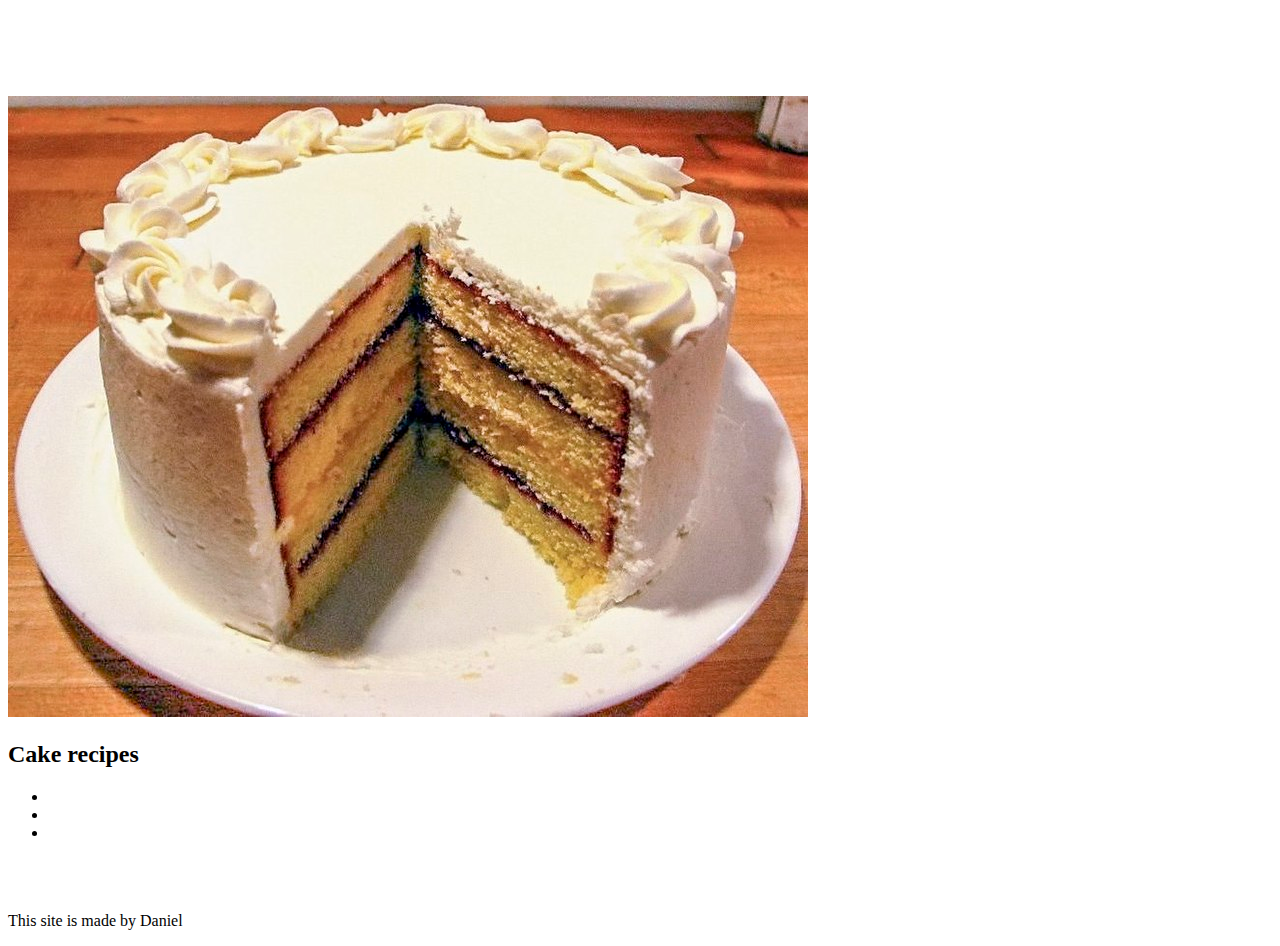
<file: index.html>
<!DOCTYPE html>
<html lang="en">
<head>
    <meta charset="UTF-8">
    <meta http-equiv="X-UA-Compatible" content="IE=edge">
    <meta name="viewport" content="width=device-width, initial-scale=1.0">
    <title>Homepage</title>
    <link rel="stylesheet" href="style.css">
</head>
<body>
    <h1 class="title">Daniels cookingbook</h1>
    <img src="cake.jpeg" class="pic">
    <h2 id="title2">Cake recipes</h2>
    <ul class="list">
        <li><a href="recipes/chocolatecake.html">Chocolate cake</a></li>
        <li><a href="recipes/lemoncake.html">Lemon cake</a></li>
        <li><a href="recipes/applecake.html">Apple cake</a></li>
    </ul>
    <p id="bot"><br><br><br>This site is made by Daniel</p>
</body>
</html>
</file>
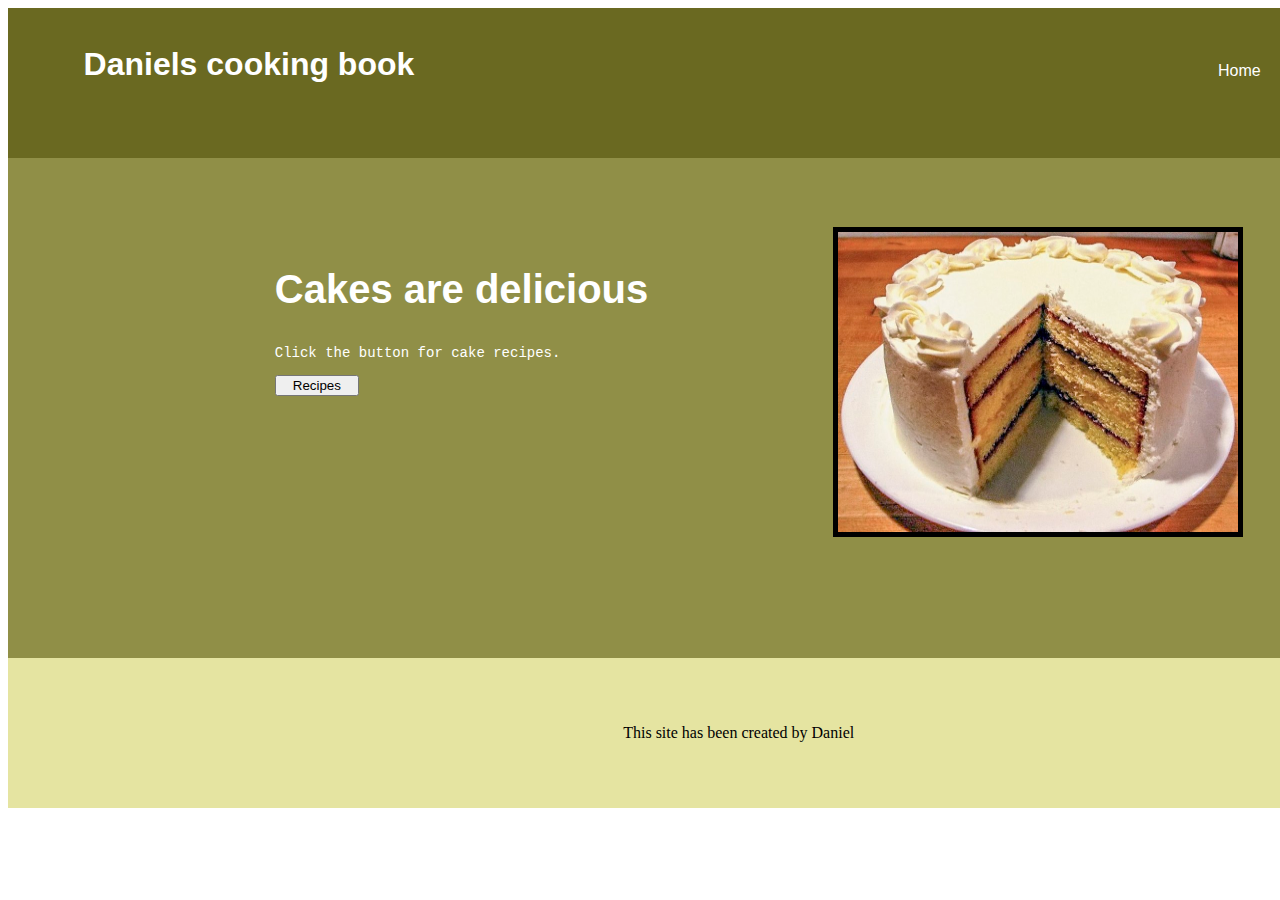
<file: Cake recipe website/index.html>
<!DOCTYPE html>
<html lang="en">
<head>
    <meta charset="UTF-8">
    <meta http-equiv="X-UA-Compatible" content="IE=edge">
    <meta name="viewport" content="width=device-width, initial-scale=1.0">
    <title>Home</title>
    <link rel="stylesheet" href="style.css">
</head>
<body>
    <div class="page">
        <div class="top">
            <h1 class="title">Daniels cooking book</h1>
            <ul>
                <li ><a href="index.html">Home</a></li>
                <li ><a href="recipes.html">Recipes</a></li>
                <li ><a href="about">About us</a></li>
            </ul>
        </div>
        <div class="mid">
            <ul>
                <li class="midbox">
                    <div>
                        <h2 id="boxtitle">Cakes are delicious</h2>
                        <p id="boxpa">Click the button for cake recipes.</p>
                        <button >
                            <a href="recipes.html" id="boxbutton">Recipes</a>
                        </button>
                    </div> 
                </li>
                <li><img src="cake.jpeg" alt="picture of cake" id="pic"></li>
            </ul>
        </div>
        <div class="bot">
            <p>This site has been created by Daniel</p>
        </div>
    </div>
</body>
</html>
</file>
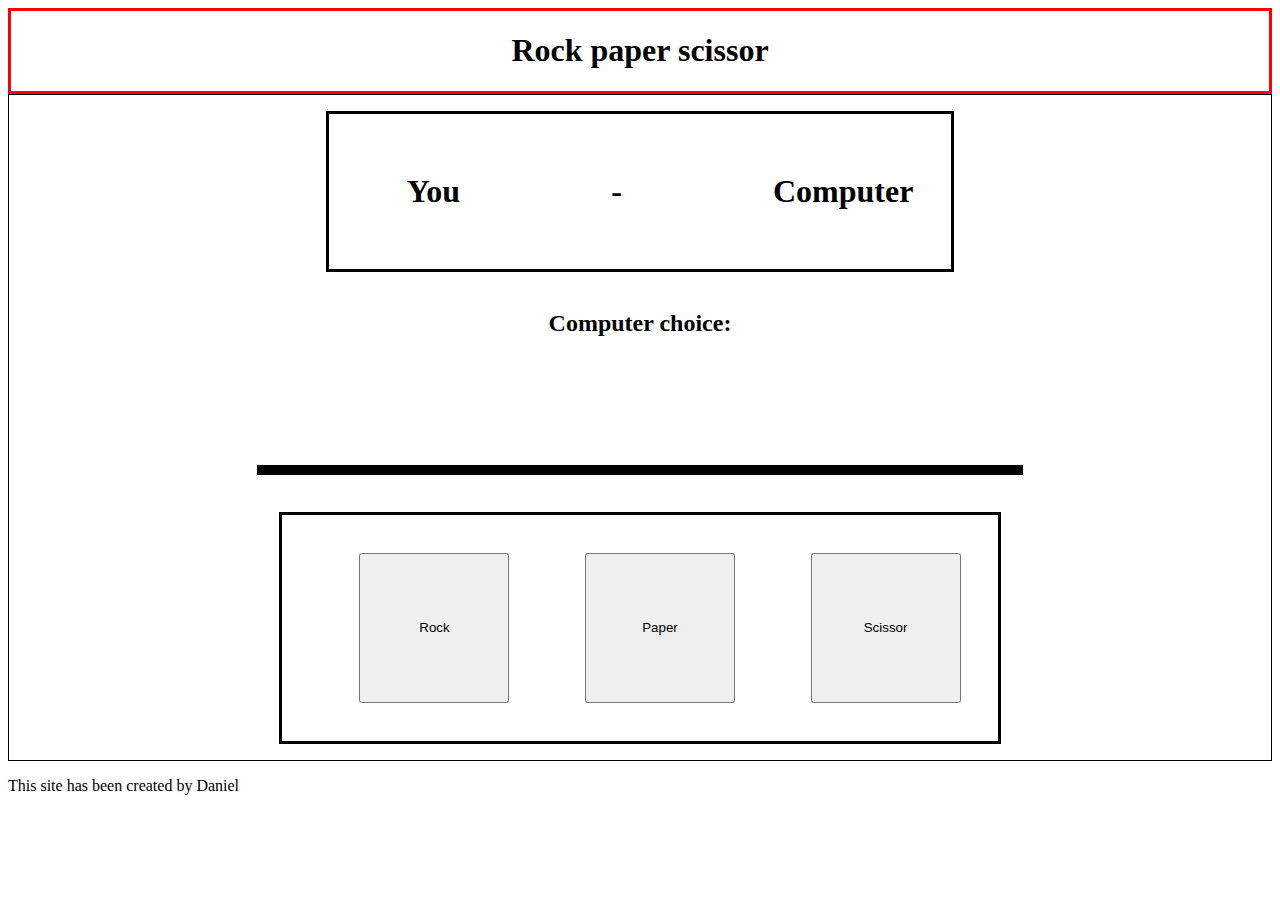
<file: Rock paper scissors/index.html>
<!DOCTYPE html>
<html lang="en">
<head>
    <meta charset="UTF-8">
    <meta http-equiv="X-UA-Compatible" content="IE=edge">
    <meta name="viewport" content="width=device-width, initial-scale=1.0">
    <title>Rock paper Scissor</title>
    <script src="script.js" defer></script>
    <link rel="stylesheet" href="style.css">
</head>
<body>
    <div class="page">
        <div class="top">
            <h1 class="title">Rock paper scissor</h1>
        </div>
        <div class="mid">
            <div id="topmid">
                <ul>
                    <li><h1>You</h1></li>
                    <li><h1 id="playerscore"></h1></li>
                    <li><h1>-</h1></li>
                    <li><h1 id="computerscore"></h1></li>
                    <li><h1>Computer</h1></li>
                </ul>
            </div>
            <div>
                <h1 id="winner"></h1>
                <h2>Computer choice:</h2>
                <h4 id="computerchoice"></h4>
            </div>
            <h1 id="border"></h1>
            <ul>
                <li><button id="rock" >Rock</button></li>
                <li><button id="paper" >Paper</button></li>
                <li><button id="scissor" >Scissor</button></li>
            </ul>
        </div>
        <div class="bot">
            <p>This site has been created by Daniel</p>
        </div>
    </div>
  </body>
</html>
</file>
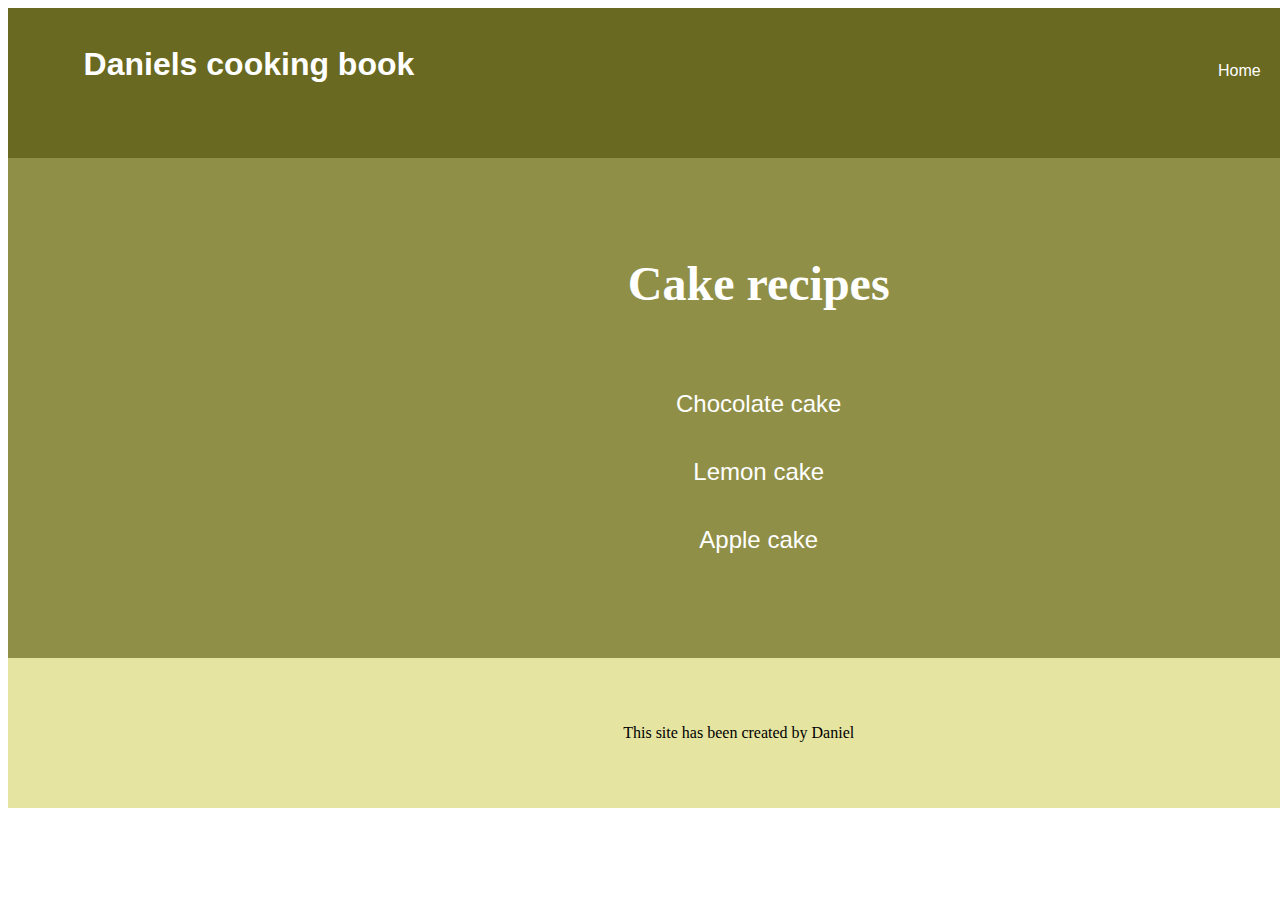
<file: recipes.html>
<!DOCTYPE html>
<html lang="en">
<head>
    <meta charset="UTF-8">
    <meta http-equiv="X-UA-Compatible" content="IE=edge">
    <meta name="viewport" content="width=device-width, initial-scale=1.0">
    <title>Recipes</title>
    <link rel="stylesheet" href="style.css">
</head>
<body>
    <div class="page">
        <div class="top">
            <h1 class="title">Daniels cooking book</h1>
            <ul>
                <li ><a href="index.html">Home</a></li>
                <li ><a href="recipes.html">Recipes</a></li>
                <li ><a href="about">About us</a></li>
            </ul>
        </div>
        <div class="mid2">
            <ul>
                <li id="mid2btit"><h2>Cake recipes</h2></li>
                <li class="mid2b"><a href="recipes/chocolatecake.html">Chocolate cake</a></li>
                <li class="mid2b"><a href="recipes/lemoncake.html">Lemon cake</a></li>
                <li class="mid2b"><a href="recipes/applecake.html">Apple cake</a></li>
            </ul>
        </div>
        <div class="bot">
            <p>This site has been created by Daniel</p>
        </div>
    </div>
</body>
</html>
</file>
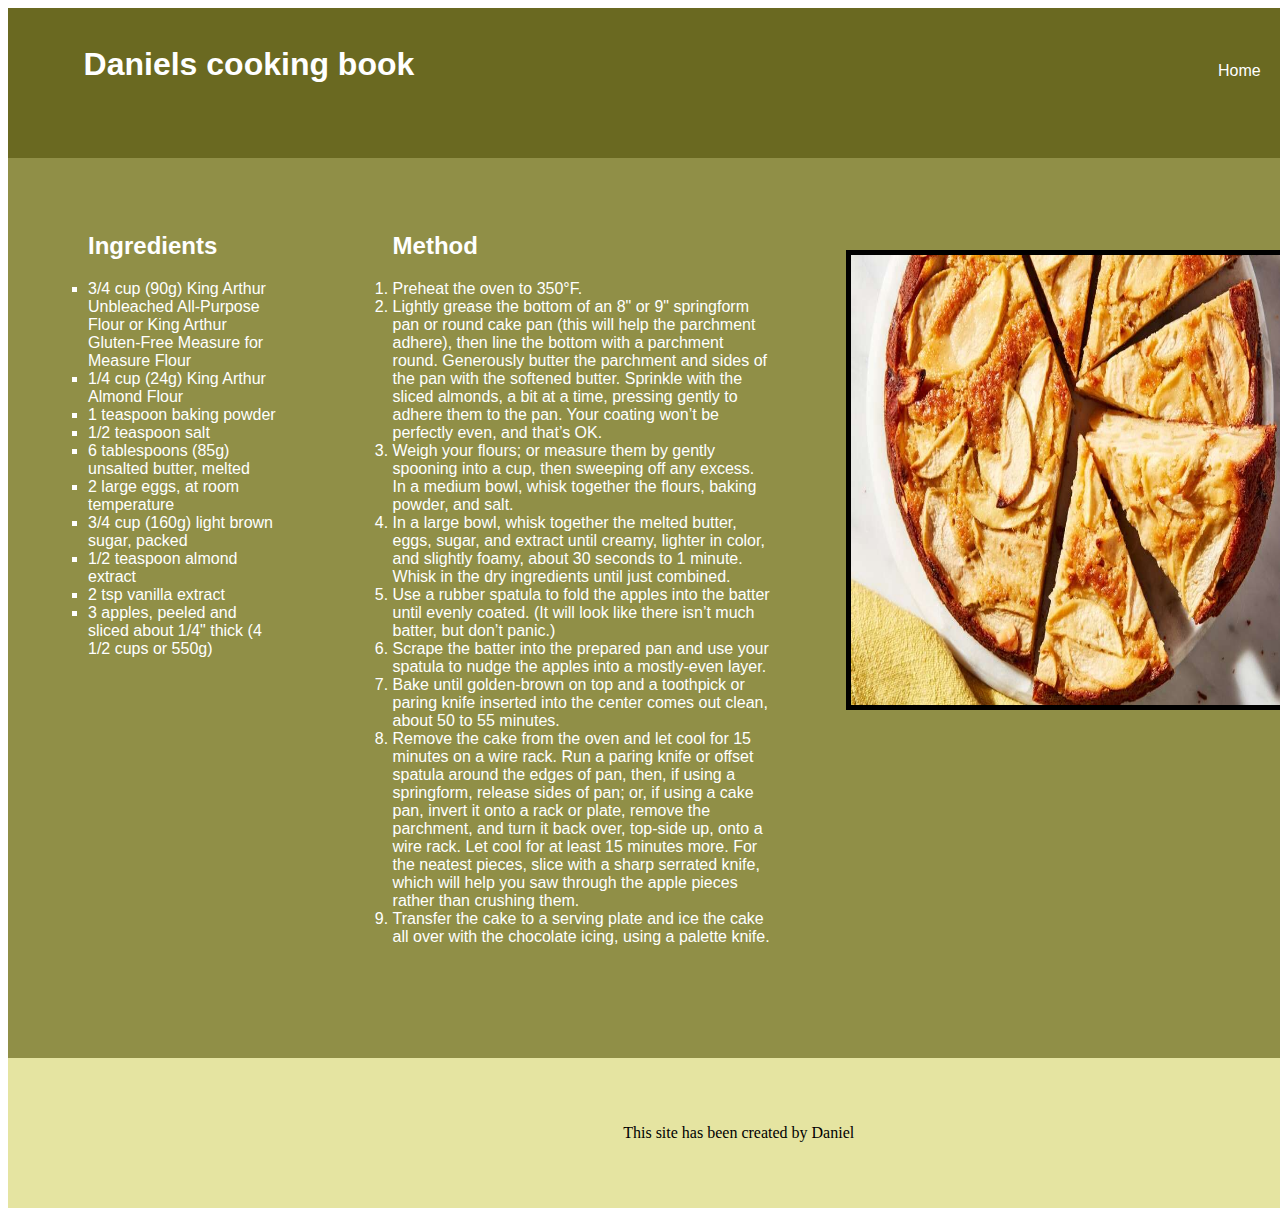
<file: recipes/applecake.html>
<!DOCTYPE html>
<html lang="en">
<head>
    <meta charset="UTF-8">
    <meta http-equiv="X-UA-Compatible" content="IE=edge">
    <meta name="viewport" content="width=device-width, initial-scale=1.0">
    <title>Apple cake</title>
    <link rel="stylesheet" href="../style.css">
</head>
<body>
    <div class="page">
        <div class="top">
            <h1 class="title">Daniels cooking book</h1>
            <ul>
                <li ><a href="../index.html">Home</a></li>
                <li ><a href="../recipes.html">Recipes</a></li>
                <li ><a href="about">About us</a></li>
            </ul>
        </div>
        <div class="mid3">
            <ul>
                <ul class="ingri">
                    <h2>Ingredients</h2>
                    <li>3/4 cup (90g) King Arthur Unbleached All-Purpose Flour or King Arthur Gluten-Free Measure for Measure Flour</li>
                    <li>1/4 cup (24g) King Arthur Almond Flour</li>
                    <li>1 teaspoon baking powder</li>
                    <li>1/2 teaspoon salt</li>
                    <li>6 tablespoons (85g) unsalted butter, melted</li>
                    <li>2 large eggs, at room temperature</li>
                    <li>3/4 cup (160g) light brown sugar, packed</li>
                    <li>1/2 teaspoon almond extract</li>
                    <li>2 tsp vanilla extract</li>
                    <li>3 apples, peeled and sliced about 1/4" thick (4 1/2 cups or 550g)</li>
                </ul>
                <ul class="method">
                    <h2>Method</h2>
                    <li>Preheat the oven to 350°F. </li>
                    <li>Lightly grease the bottom of an 8" or 9" springform pan or round cake pan (this will help the parchment adhere), then line the bottom with a parchment round. Generously butter the parchment and sides of the pan with the softened butter. Sprinkle with the sliced almonds, a bit at a time, pressing gently to adhere them to the pan. Your coating won’t be perfectly even, and that’s OK. </li>
                    <li>Weigh your flours; or measure them by gently spooning into a cup, then sweeping off any excess. In a medium bowl, whisk together the flours, baking powder, and salt.  </li>
                    <li>In a large bowl, whisk together the melted butter, eggs, sugar, and extract until creamy, lighter in color, and slightly foamy, about 30 seconds to 1 minute. Whisk in the dry ingredients until just combined.</li>
                    <li>Use a rubber spatula to fold the apples into the batter until evenly coated. (It will look like there isn’t much batter, but don’t panic.) </li>
                    <li>Scrape the batter into the prepared pan and use your spatula to nudge the apples into a mostly-even layer. </li>
                    <li>Bake until golden-brown on top and a toothpick or paring knife inserted into the center comes out clean, about 50 to 55 minutes.</li>
                    <li>Remove the cake from the oven and let cool for 15 minutes on a wire rack. Run a paring knife or offset spatula around the edges of pan, then, if using a springform, release sides of pan; or, if using a cake pan, invert it onto a rack or plate, remove the parchment, and turn it back over, top-side up, onto a wire rack. Let cool for at least 15 minutes more. For the neatest pieces, slice with a sharp serrated knife, which will help you saw through the apple pieces rather than crushing them. </li>
                    <li>Transfer the cake to a serving plate and ice the cake all over with the chocolate icing, using a palette knife.</li>
                </ul>
                <li ><img src="../apple.jpeg" alt="Apple cake" id="img"></li>
            </ul>
        </div>
        <div class="bot">
            <p>This site has been created by Daniel</p>
        </div>
    </div>
</body>
</html>
</file>
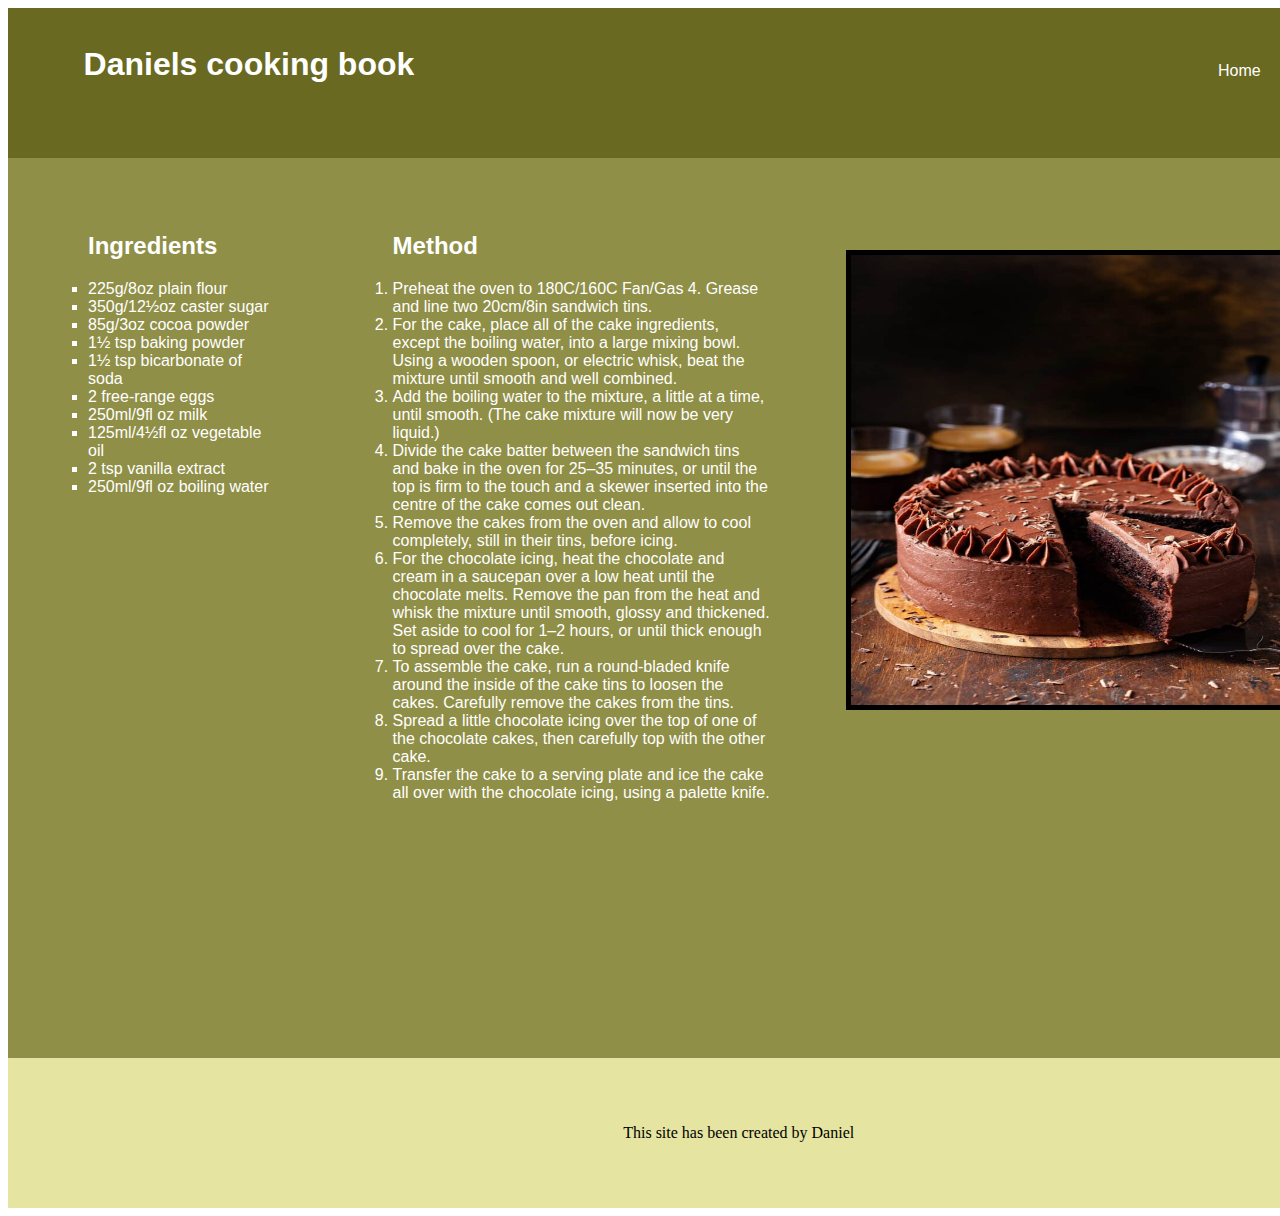
<file: recipes/chocolatecake.html>
<!DOCTYPE html>
<html lang="en">
<head>
    <meta charset="UTF-8">
    <meta http-equiv="X-UA-Compatible" content="IE=edge">
    <meta name="viewport" content="width=device-width, initial-scale=1.0">
    <title>Chocolate cake</title>
    <link rel="stylesheet" href="../style.css">
</head>
<body>
    <div class="page">
        <div class="top">
            <h1 class="title">Daniels cooking book</h1>
            <ul>
                <li ><a href="../index.html">Home</a></li>
                <li ><a href="../recipes.html">Recipes</a></li>
                <li ><a href="about">About us</a></li>
            </ul>
        </div>
        <div class="mid3">
            <ul>
                <ul class="ingri">
                    <h2>Ingredients</h2>
                    <li>225g/8oz plain flour</li>
                    <li>350g/12½oz caster sugar</li>
                    <li>85g/3oz cocoa powder</li>
                    <li>1½ tsp baking powder</li>
                    <li>1½ tsp bicarbonate of soda</li>
                    <li>2 free-range eggs</li>
                    <li>250ml/9fl oz milk</li>
                    <li>125ml/4½fl oz vegetable oil</li>
                    <li>2 tsp vanilla extract</li>
                    <li>250ml/9fl oz boiling water</li>
                </ul>
                <ul class="method">
                    <h2>Method</h2>
                    <li>Preheat the oven to 180C/160C Fan/Gas 4. Grease and line two 20cm/8in sandwich tins.</li>
                    <li>For the cake, place all of the cake ingredients, except the boiling water, into a large mixing bowl. Using a wooden spoon, or electric whisk, beat the mixture until smooth and well combined.</li>
                    <li>Add the boiling water to the mixture, a little at a time, until smooth. (The cake mixture will now be very liquid.)</li>
                    <li>Divide the cake batter between the sandwich tins and bake in the oven for 25–35 minutes, or until the top is firm to the touch and a skewer inserted into the centre of the cake comes out clean.</li>
                    <li>Remove the cakes from the oven and allow to cool completely, still in their tins, before icing.</li>
                    <li>For the chocolate icing, heat the chocolate and cream in a saucepan over a low heat until the chocolate melts. Remove the pan from the heat and whisk the mixture until smooth, glossy and thickened. Set aside to cool for 1–2 hours, or until thick enough to spread over the cake.</li>
                    <li>To assemble the cake, run a round-bladed knife around the inside of the cake tins to loosen the cakes. Carefully remove the cakes from the tins.</li>
                    <li>Spread a little chocolate icing over the top of one of the chocolate cakes, then carefully top with the other cake.</li>
                    <li>Transfer the cake to a serving plate and ice the cake all over with the chocolate icing, using a palette knife.</li>
                </ul>
                <li ><img src="../chocolate.jpeg" alt="Chocolate cake" id="img"></li>
            </ul>
        </div>
        <div class="bot">
            <p>This site has been created by Daniel</p>
        </div>
    </div>
</body>
</html>
</file>
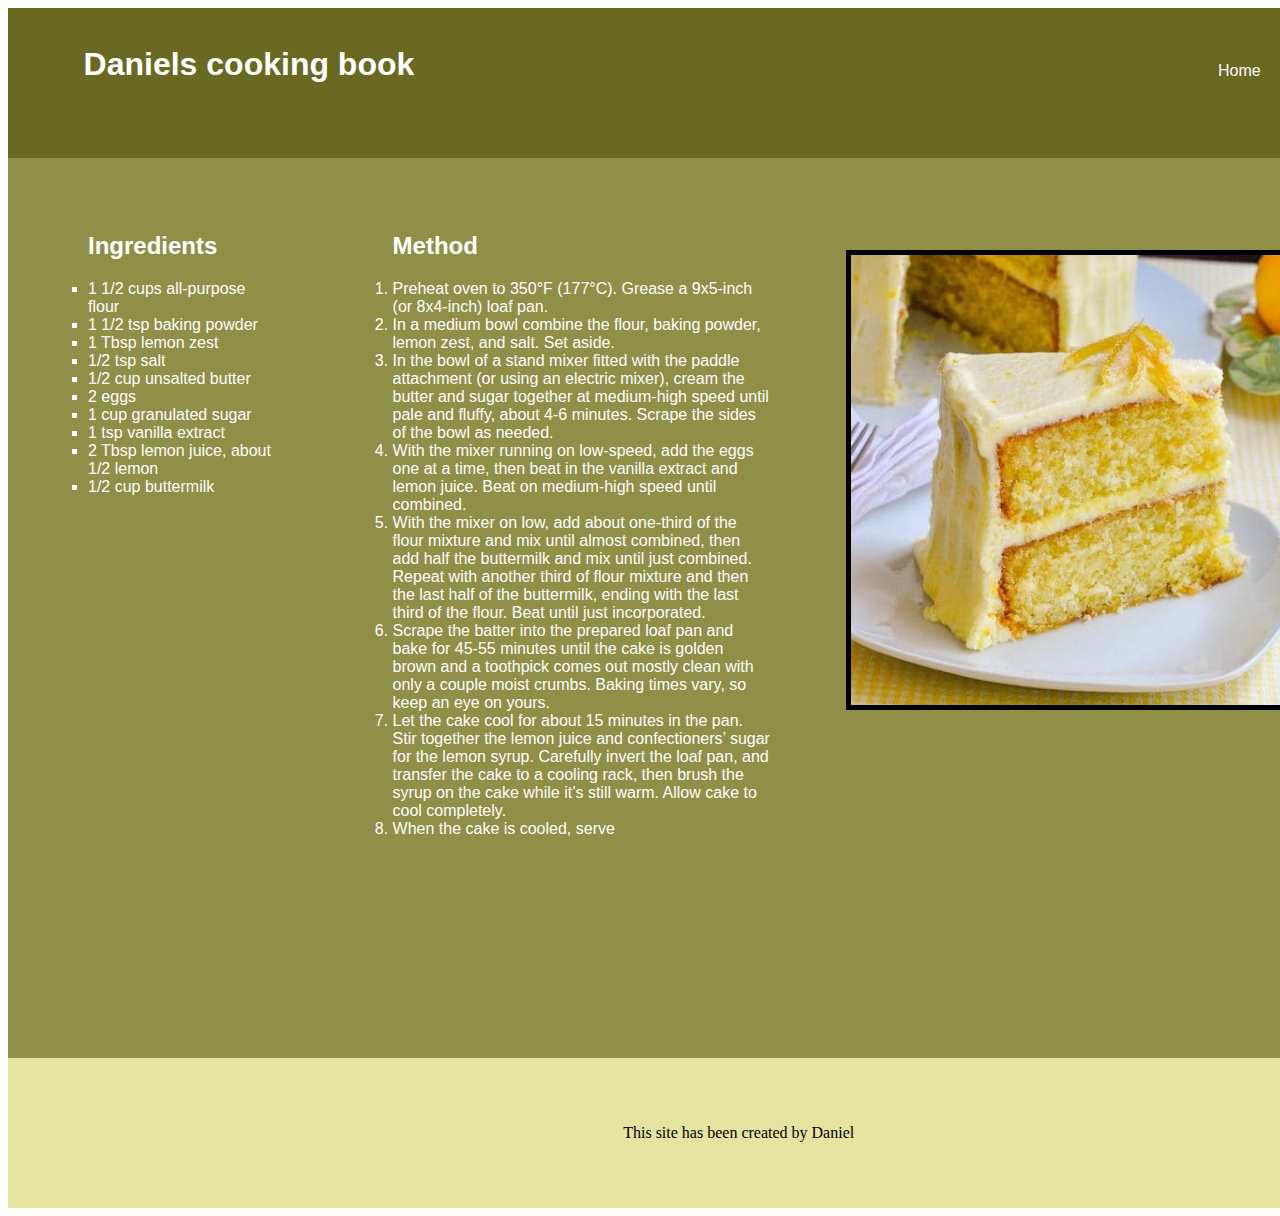
<file: recipes/lemoncake.html>
<!DOCTYPE html>
<html lang="en">
<head>
    <meta charset="UTF-8">
    <meta http-equiv="X-UA-Compatible" content="IE=edge">
    <meta name="viewport" content="width=device-width, initial-scale=1.0">
    <title>Lemon cake</title>
    <link rel="stylesheet" href="../style.css">
</head>
<body>
    <div class="page">
        <div class="top">
            <h1 class="title">Daniels cooking book</h1>
            <ul>
                <li ><a href="../index.html">Home</a></li>
                <li ><a href="../recipes.html">Recipes</a></li>
                <li ><a href="about">About us</a></li>
            </ul>
        </div>
        <div class="mid3">
            <ul>
                <ul class="ingri">
                    <h2>Ingredients</h2>
                    <li>1 1/2 cups all-purpose flour</li>
                    <li>1 1/2 tsp baking powder</li>
                    <li>1 Tbsp lemon zest</li>
                    <li>1/2 tsp salt</li>
                    <li>1/2 cup unsalted butter</li>
                    <li>2 eggs</li>
                    <li>1 cup granulated sugar</li>
                    <li>1 tsp vanilla extract</li>
                    <li>2 Tbsp lemon juice, about 1/2 lemon </li>
                    <li>1/2 cup buttermilk</li>
                </ul>
                <ul class="method">
                    <h2>Method</h2>
                    <li>Preheat oven to 350°F (177°C). Grease a 9x5-inch (or 8x4-inch) loaf pan.</li>
                    <li>In a medium bowl combine the flour, baking powder, lemon zest, and salt. Set aside.</li>
                    <li>In the bowl of a stand mixer fitted with the paddle attachment (or using an electric mixer), cream the butter and sugar together at medium-high speed until pale and fluffy, about 4-6 minutes. Scrape the sides of the bowl as needed.</li>
                    <li>With the mixer running on low-speed, add the eggs one at a time, then beat in the vanilla extract and lemon juice. Beat on medium-high speed until combined.</li>
                    <li>With the mixer on low, add about one-third of the flour mixture and mix until almost combined, then add half the buttermilk and mix until just combined. Repeat with another third of flour mixture and then the last half of the buttermilk, ending with the last third of the flour. Beat until just incorporated.</li>
                    <li>Scrape the batter into the prepared loaf pan and bake for 45-55 minutes until the cake is golden brown and a toothpick comes out mostly clean with only a couple moist crumbs. Baking times vary, so keep an eye on yours.</li>
                    <li>Let the cake cool for about 15 minutes in the pan. Stir together the lemon juice and confectioners’ sugar for the lemon syrup. Carefully invert the loaf pan, and transfer the cake to a cooling rack, then brush the syrup on the cake while it’s still warm. Allow cake to cool completely.</li>
                    <li>When the cake is cooled, serve</li>
                </ul>
                <li ><img src="../lemon.jpeg" alt="Chocolate cake" id="img"></li>
            </ul>
        </div>
        <div class="bot">
            <p>This site has been created by Daniel</p>
        </div>
    </div>
</body>
</html>
</file>
<file: style.css>
.page {
    flex: 1 0 auto;
    min-width: max-content;
    flex-direction: column;
    display: flex;
    

}

.top {
    flex-shrink: 0;
    height: 150px;
    flex: 1 0 auto;
    flex-direction: row;
    display: flex;
    background-color: rgb(106, 105, 33);
}

.mid {
    min-width: max-content;
    height: 500px;
    flex: 1 0 auto;
    flex-direction: row;
    display: flex;
    background-color: rgb(144, 143, 71);
    
}

.mid > ul {
    align-items: center;
    justify-content: space-between ;
    list-style-type: none;
    flex-direction: row;
    flex: 1 0 auto;
    display: flex;
}

.bot {
    flex-shrink: 0;
    height: 150px;
    flex: 1 0 auto;
    flex-direction: row;
    display: flex;
    background-color: rgb(229, 228, 161);
    justify-content: center;
    align-items: center;
}

.top > div {
    flex: 1 0 auto;
    justify-content: center;
    align-items: center;
    display: flex;
}

.top > ul {
    list-style-type: none;
    flex-direction: row;
    flex: 1 0 auto;
    display: flex;
    padding: 1cm;
    margin-left: 20cm;
}

.mid > ul {
    font-family: Impact, Haettenschweiler, 'Arial Narrow Bold', sans-serif;
    margin-top: 1cm;
    margin-left: 4cm;
    margin-right: 4cm;
    height: 300px;
    width: 400px;
}
#boxtitle {
    font-size: 40px;
}
#boxpa {
    font-family: 'Courier New', Courier, monospace;
    font-size: 14px;
}

.midbox {
    color: white;
    margin-top: 2cm;
    margin-left: 2cm;
    margin-right: 2cm;
    height: 300px;
    width: 400px;
    justify-content: left;
    display: flex;
}

.midbox > h1 {
    justify-content: left;
    display: flex; 
}

#pic {
    border-style: solid;
    border-width: 5px;
    margin-right: 2cm;
    margin-top: 2cm;
    height: 300px;
    width: 400px;
}

#boxbutton {
    text-decoration: none;
    color: black;
}

a {
    padding: 10px;
    text-decoration: none;
    color: white;
    font-family: Impact, Haettenschweiler, 'Arial Narrow Bold', sans-serif;
}

.title {
    margin-top: 1cm;
    font-family: Impact, Haettenschweiler, 'Arial Narrow Bold', sans-serif;
    color: white;
    display: flex;
    margin-left: 2cm;
    flex-shrink: 0;
}

.mid2 {
    min-width: max-content;
    height: 500px;
    flex: 1 0 auto;
    flex-direction: row;
    display: flex;
    background-color: rgb(144, 143, 71);
    
}

.mid2 > ul {
    align-items: center;
    align-content: center;
    list-style-type: none;
    flex-direction: column;
    flex: 1 0 auto;
    display: flex;
    margin-top: 1cm;
}

.mid2b {
    
    font-family: Cambria, Cochin, Georgia, Times, 'Times New Roman', serif;
    font-size: 24px;
    color: white;
    padding: 20px;
}

#mid2btit {
    font-family: Cambria, Cochin, Georgia, Times, 'Times New Roman', serif;
    font-size: 32px;
    color: white;
    padding: 20px;
}

.mid3 {
    min-width: max-content;
    height: 900px;
    flex: 1 0 auto;
    flex-direction: row;
    display: flex;
    background-color: rgb(144, 143, 71);
    
}

.mid3 > ul {
    align-content: center;
    list-style-type: none;
    flex-direction: row;
    flex: 1 0 auto;
    display: flex;
}

.rec {
    padding: 5cm;
}

.ingri {
    font-family: 'Lucida Sans', 'Lucida Sans Regular', 'Lucida Grande', 'Lucida Sans Unicode', Geneva, Verdana, sans-serif;
    color: white;
    margin-top: 1cm;
    list-style-type: square;
    max-width: 5cm;
}

.method {
    font-family: 'Lucida Sans', 'Lucida Sans Regular', 'Lucida Grande', 'Lucida Sans Unicode', Geneva, Verdana, sans-serif;
    color: white;
    max-width: 10cm;
    list-style-type: decimal;
    margin-top: 1cm;
    margin-left: 2cm;
}

#img {
    border-style: solid;
    border-width: 5px;
    margin-right: 2cm;
    margin-top: 2cm;
    height: 450px;
    width: 450px;
    margin-left: 2cm;
}
</file>
<file: Cake recipe website/style.css>
.page {
    flex: 1 0 auto;
    min-width: max-content;
    flex-direction: column;
    display: flex;
    

}

.top {
    flex-shrink: 0;
    height: 150px;
    flex: 1 0 auto;
    flex-direction: row;
    display: flex;
    background-color: rgb(106, 105, 33);
}

.mid {
    min-width: max-content;
    height: 500px;
    flex: 1 0 auto;
    flex-direction: row;
    display: flex;
    background-color: rgb(144, 143, 71);
    
}

.mid > ul {
    align-items: center;
    justify-content: space-between ;
    list-style-type: none;
    flex-direction: row;
    flex: 1 0 auto;
    display: flex;
}

.bot {
    flex-shrink: 0;
    height: 150px;
    flex: 1 0 auto;
    flex-direction: row;
    display: flex;
    background-color: rgb(229, 228, 161);
    justify-content: center;
    align-items: center;
}

.top > div {
    flex: 1 0 auto;
    justify-content: center;
    align-items: center;
    display: flex;
}

.top > ul {
    list-style-type: none;
    flex-direction: row;
    flex: 1 0 auto;
    display: flex;
    padding: 1cm;
    margin-left: 20cm;
}

.mid > ul {
    font-family: Impact, Haettenschweiler, 'Arial Narrow Bold', sans-serif;
    margin-top: 1cm;
    margin-left: 4cm;
    margin-right: 4cm;
    height: 300px;
    width: 400px;
}
#boxtitle {
    font-size: 40px;
}
#boxpa {
    font-family: 'Courier New', Courier, monospace;
    font-size: 14px;
}

.midbox {
    color: white;
    margin-top: 2cm;
    margin-left: 2cm;
    margin-right: 2cm;
    height: 300px;
    width: 400px;
    justify-content: left;
    display: flex;
}

.midbox > h1 {
    justify-content: left;
    display: flex; 
}

#pic {
    border-style: solid;
    border-width: 5px;
    margin-right: 2cm;
    margin-top: 2cm;
    height: 300px;
    width: 400px;
}

#boxbutton {
    text-decoration: none;
    color: black;
}

a {
    padding: 10px;
    text-decoration: none;
    color: white;
    font-family: Impact, Haettenschweiler, 'Arial Narrow Bold', sans-serif;
}

.title {
    margin-top: 1cm;
    font-family: Impact, Haettenschweiler, 'Arial Narrow Bold', sans-serif;
    color: white;
    display: flex;
    margin-left: 2cm;
    flex-shrink: 0;
}

.mid2 {
    min-width: max-content;
    height: 500px;
    flex: 1 0 auto;
    flex-direction: row;
    display: flex;
    background-color: rgb(144, 143, 71);
    
}

.mid2 > ul {
    align-items: center;
    align-content: center;
    list-style-type: none;
    flex-direction: column;
    flex: 1 0 auto;
    display: flex;
    margin-top: 1cm;
}

.mid2b {
    
    font-family: Cambria, Cochin, Georgia, Times, 'Times New Roman', serif;
    font-size: 24px;
    color: white;
    padding: 20px;
}

#mid2btit {
    font-family: Cambria, Cochin, Georgia, Times, 'Times New Roman', serif;
    font-size: 32px;
    color: white;
    padding: 20px;
}

.mid3 {
    min-width: max-content;
    height: 900px;
    flex: 1 0 auto;
    flex-direction: row;
    display: flex;
    background-color: rgb(144, 143, 71);
    
}

.mid3 > ul {
    align-content: center;
    list-style-type: none;
    flex-direction: row;
    flex: 1 0 auto;
    display: flex;
}

.rec {
    padding: 5cm;
}

.ingri {
    font-family: 'Lucida Sans', 'Lucida Sans Regular', 'Lucida Grande', 'Lucida Sans Unicode', Geneva, Verdana, sans-serif;
    color: white;
    margin-top: 1cm;
    list-style-type: square;
    max-width: 5cm;
}

.method {
    font-family: 'Lucida Sans', 'Lucida Sans Regular', 'Lucida Grande', 'Lucida Sans Unicode', Geneva, Verdana, sans-serif;
    color: white;
    max-width: 10cm;
    list-style-type: decimal;
    margin-top: 1cm;
    margin-left: 2cm;
}

#img {
    border-style: solid;
    border-width: 5px;
    margin-right: 2cm;
    margin-top: 2cm;
    height: 450px;
    width: 450px;
    margin-left: 2cm;
}
</file>
<file: Rock paper scissors/style.css>
ul {
    list-style-type: none;
    display: flex;
    flex-direction: row;
    border: solid black;
    justify-content: center;
}
li {
    padding: 1cm;
}
button {
    height: 150px;
    width: 150px;
}


.top {
    border: solid red;
    display: flex;
    align-items: center;
    justify-content: center;
    background-image: linear-gradient(
    );
    animation: animation 5s infinite;
}
.mid {
    justify-content: center;
    align-items: center;
    display: flex;
    flex-direction: column;
    border: solid black 1px
}

#computerchoice {
    justify-content: center;
    display: flex;
    font-size: 40px;
}
#border {
    border: solid black 5px;
    width: 20cm;

}
@keyframes animation{
    25% {background: grey;}
    25% {background: rgb(106, 101, 101);}
    25% {background: rgb(120, 103, 103);}
    25% {background: rgb(167, 139, 139);}
}
</file>
